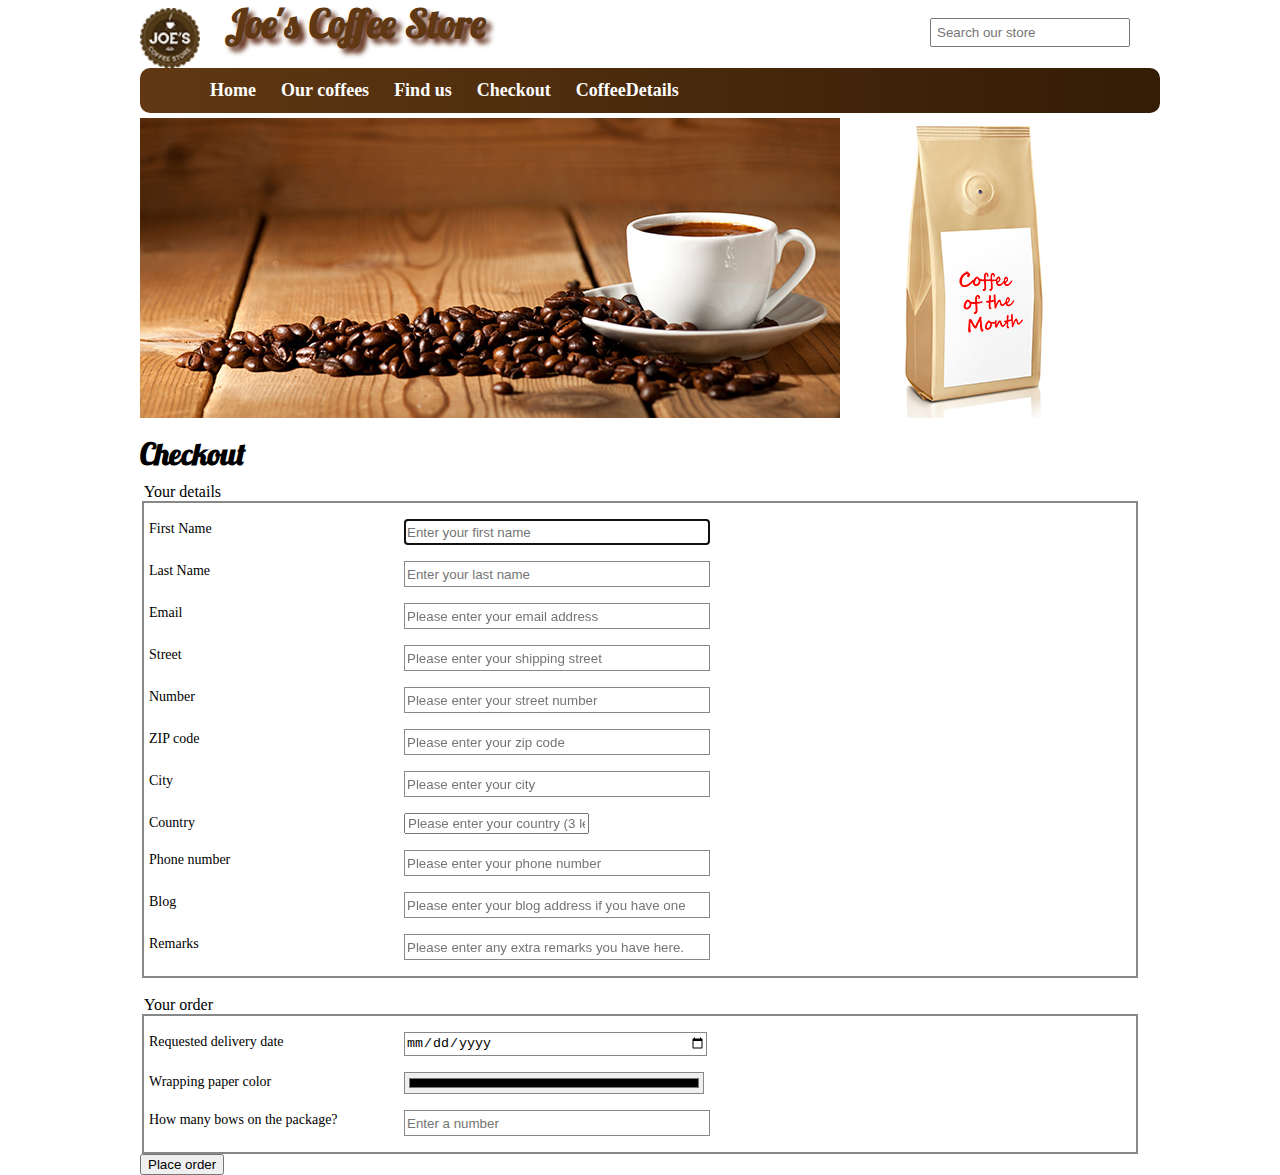
<file: checkout.html>
﻿<!DOCTYPE html>
<html xmlns="http://www.w3.org/1999/xhtml">
<head>
    <title>Welcome to Joe's Coffee Store!</title>
    <link rel="stylesheet" href="Styles/Layout.css" type="text/css" />
</head>
<body>
<header>
    <div>
        <a class="headerlogo" href="index.html">
            <img src="images/logo.png" />
        </a>
        <span id="headername">Joe's Coffee Store</span>
        <input type="search" class="searchbox" placeholder="Search our store" />
    </div>
    <nav class="backgroundgradient">
        <ul>
            <li><a class="navlink" href="index.html">Home</a></li>
            <li><a class="navlink" href="allcoffees.html">Our coffees</a></li>
            <li><a class="navlink" href="findus.html">Find us</a></li>
            <li><a class="navlink" href="checkout.html">Checkout</a></li>
            <li><a class="navlink" href="coffeedetails.html">CoffeeDetails</a></li>

        </ul>
    </nav>
</header>
<div id="welcomeimage">
    <img src="images/coffeeheader.jpg" />
</div>
<div id="coffeeofthemonth">
    <img src="images/cotm.jpg" />
</div>

<section class="coffeedetails">
    <header class="blockheader">
        <span>Checkout</span>
    </header>
    <form id="mainForm" action="#" method="post">
        <fieldset class="box">
            <legend>Your details</legend>
            <div class="inputdiv">
                <p>
                    <label class="textlabel" for="firstNameInput">First Name</label>
                    <input id="firstNameInput" name="FirstName" type="text"
                           required="required" maxlength="30"
                           autofocus="autofocus"
                           placeholder="Enter your first name" class="textinput" />
                </p>
                <p>
                    <label class="textlabel" for="lastNameInput">Last Name</label>
                    <input id="lastNameInput" name="LastName" type="text" required="required"
                           placeholder="Enter your last name" class="textinput" size="10" maxlength="50" />
                </p>
                <p>
                    <label class="textlabel" for="emailInput">Email</label>
                    <input id="emailInput" name="Email" type="email" class="textinput"
                           required="required" placeholder="Please enter your email address" />
                </p>

                <p>
                    <label class="textlabel" for="streetInput">Street</label>
                    <input id="streetInput" name="Street" type="text" class="textinput"
                           required="required" placeholder="Please enter your shipping street" />
                </p>

                <p>
                    <label class="textlabel" for="numberInput">Number</label>
                    <input id="numberInput" name="Number" type="text" class="textinput"
                           required="required" placeholder="Please enter your street number" />
                </p>

                <p>
                    <label class="textlabel" for="zipInput">ZIP code</label>
                    <input id="zipInput" name="Zip" type="text" class="textinput"
                           required="required" placeholder="Please enter your zip code" />
                </p>
                <p>
                    <label class="textlabel" for="cityInput">City</label>
                    <input id="cityInput" name="City" type="text" class="textinput"
                           required="required" placeholder="Please enter your city" />
                </p>
                <p>
                    <label class="textlabel" for="countryInput">Country</label>
                    <input id="countryInput" name="Country" type="text" required="required"
                           placeholder="Please enter your country (3 letter code)" pattern="[a-za-z]{3}" />
                </p>
                <p>
                    <label class="textlabel" for="phoneInput">Phone number</label>
                    <input id="phoneInput" name="PhoneNumber" type="text" class="textinput"
                           required="required" placeholder="Please enter your phone number" />
                </p>
                <p>
                    <label class="textlabel" for="blogInput">Blog</label>
                    <input id="blogInput" name="Blog" type="url" class="textinput"
                           placeholder="Please enter your blog address if you have one" />
                </p>
                <p>
                    <label class="textlabel" for="remarkInput">Remarks</label>
                    <input id="remarkInput" name="PhoneNumber" type="text" class="textinput"
                           placeholder="Please enter any extra remarks you have here." />
                </p>
            </div>
        </fieldset>
        <br />
        <fieldset class="box">
            <legend>Your order</legend>
            <div>
                <p>
                    <label class="textlabel" for="deliveryDateInput">Requested delivery date</label>
                    <input id="deliveryDateInput" name="BirthDate" class="textinput"
                           type="date" placeholder="Enter a date" />
                </p>
                <p>
                    <label class="textlabel" for="colorInput">Wrapping paper color</label>
                    <input id="colorInput" name="Color" type="color" class="textinput"
                           placeholder="Select a color" />
                </p>
                <p>
                    <label class="textlabel" for="bowInput">How many bows on the package?</label>
                    <input id="bowInput" name="Bows" type="number" class="textinput"
                           required="required" placeholder="Enter a number" max="10" min="1" />
                </p>
            </div>
        </fieldset>
        <input type="submit" class="submitbutton" value="Place order" />

    </form>
</section>
</body>
</html>
</file>
<file: Styles/Layout.css>
﻿body {
    width: 1000px;
    margin-left: auto;
    margin-right: auto;
    font-family: Verdana;
}

@font-face {
    font-family: headerfont;
    src: url('../fonts/Lobster_1.3.otf');
}


header {
    font-weight: bold;
}

.searchbox {
    float: right;
    padding: 5px;
    margin: 10px 10px;
    width: 200px;
}

.headerlogo {
    float: left;
    margin-right: 10px;
}

.headerlogo > img {
    height: 60px;
    width: 60px;
}

#headername {
    font-size: 40px;
    font-family: headerfont;
    text-shadow: 5px 5px 5px #5f2c17;
    color: #603813;
    padding: 15px;
    margin: 8px 0px;
    font-weight: bold;
}

nav {
    height: 45px;
    width: 100%;
    margin-bottom: 5px;
    margin-top: 20px;
    padding-left: 20px;
    border-radius: 30px;
}

nav ul {
    list-style: none;
    padding: 0px;
}

nav ul li {
    display: block;
}

.backgroundgradient {
    background: -webkit-linear-gradient(left, #603813, #341c05); /* For Safari 5.1 to 6.0 */
    background: -o-linear-gradient(right, #603813, #341c05); /* For Opera 11.1 to 12.0 */
    background: -moz-linear-gradient(right, #603813, #341c05); /* For Firefox 3.6 to 15 */
    background: linear-gradient(to right, #603813, #341c05);
    border-radius: 10px;
    font-weight: bold;
}


.navlink {
    height: 35px;
    margin-right: 25px;
    font-size: 18px;
    float: left;
    padding-top: 12px;
    color: white;
    text-decoration: none;
}

.navlink.active {
}

#welcomeimage {
    float: left;
    width: 700px;
}

#coffeeofthemonth {
    float: right;
    width: 290px;
}

#welcometext {
    float: left;
    width: 70%;
    font-size: 12px;
    margin-top: 20px;
    margin-bottom: 20px;
    -webkit-column-count: 2;
    column-count: 2;
}

#welcometext > header {
    color: #603813;
    font-size: 15px;
    font-weight: bold;
    margin-bottom: 3px;
}

#events {
    float: right;
    width: 30%;
    margin-top: 20px;
    margin-bottom: 20px;
}

#events > header {
    margin-left: 10px;
    color: #603813;
    font-size: 15px;
    margin-bottom: 3px;
    font-weight: bold;
}

#events > ul {
    list-style: none;
}

#events > ul > li {
    margin-bottom: 3px;
}

#bestsellers {
    height: 100%;
    width: 700px;
    float: left;
    margin-bottom: 20px;
}

#bestsellers > header {
    color: #603813;
    font-size: 15px;
    font-weight: bold;
}

.coffeebestsellers {
    /*height: 30px;
    line-height: 30px;*/
    float: left;
}

.coffeebestsellers > header {
    background-color: #603813;
    color: white;
    padding-left: 10px;
}

.accessoriesbestsellers {
    clear: both;
}

.accessoriesbestsellers > header {
    height: 30px;
    line-height: 30px;
    background-color: #603813;
    color: white;
    padding-left: 10px;
}

.productarticle {
    width: 200px;
    float: left;
    margin-left: 25px;
    margin-bottom: 10px;
}

.productarticlethumbnail {
    width: 100px;
    height: 150px;
}

.productarticlename {
    font-size: 15px;
    color: #603813;
    font-weight: bold;
}

.productarticleprice {
    font-size: 15px;
    color: green;
    font-weight: bold;
    padding-top: 15px;
}

.productarticlemoreinfo {
    font-size: 12px;
    color: #603813;
    margin-top: 5px;
}

.addtocartbutton {
    cursor: pointer;
    padding: 4px 25px;
    background: #603813;
    border: 1px solid #381f09;
    -moz-border-radius: 8px;
    -webkit-border-radius: 8px;
    border-radius: 8px;
    -webkit-box-shadow: 0 0 4px rgba(0,0,0, .75);
    -moz-box-shadow: 0 0 4px rgba(0,0,0, .75);
    box-shadow: 0 0 4px rgba(0,0,0, .75);
    color: #f3f3f3;
    font-size: 0.8em;
    width: 80px;
}

.addtocartbutton:hover, .addtocartbutton:focus {
    background-color: #512c0a;
    -webkit-box-shadow: 0 0 1px rgba(0,0,0, .75);
    -moz-box-shadow: 0 0 1px rgba(0,0,0, .75);
    box-shadow: 0 0 1px rgba(0,0,0, .75);
}


footer {
    clear: both;
    width: 100%;
    color: white;
    background-color: #603813;
    margin: 20px 0px 20px;
    padding: 15px;
    border-radius: 10px;

}

footer > p{
    display: inline;
}
.smalltext {
    font-size: 10px;
    margin-left: 60px;
}

footer >p a{
    text-decoration: none;
    color: lightblue;
}

/*All coffees page styles*/
.blockheader {
    font-size: 30px;
    font-family: headerfont;
    margin-top: 20px;
    margin-bottom: 10px;
}

.productarticlewide {
    width: 100%;
    float: left;
}

.productarticlewidethumbnail {
    width: 100px;
    height: 150px;
    float: left;
    margin: 20px;
}

.productarticlewidecontent {
    width: 80%;
    float: right;
}

.productarticlewidedescription {
    text-wrap: normal;
}

.productarticlewidename {
    font-size: 15px;
    color: #603813;
    font-weight: bold;
    margin-top: 5px;
}

.productarticlewideprice {
    font-size: 15px;
    color: green;
    font-weight: bold;
    padding-top: 15px;
}

.allcoffees {
    float: left;
    width: 750px;
}

#shoppingcart {
    float: left;
    width: 175px;
}

/*Coffee detail page*/

.coffeedetails {
    float: left;
    width: 1000px;
}

.productarticlelargeimage {
    width: 200px;
    height: 300px;

}

.productarticlelargefigure {

    float: left;
    margin: 10px;
}

.productarticlecontent {
    width:75%;
    float: right;
}

.productarticledescription {
    text-wrap: normal;
}

.productarticleprice {
    font-size: 25px;
    color: green;
    font-weight: bold;
    padding-top: 15px;
}

.coffeevideoplayer {
    width:320px;
    height: 240px;
}

/*Find us page styles*/
.maptostore {
    float: left;
    width: 1000px;
}

#map {
    float: left;
    width: 65%;
    height: 600px;
    margin: 25px;
}

#driving-directions {
    float: left;
}

/*Checkout page*/
.textlabel
{
    text-align: left;
    font-size: 14px;
    margin: 0px;
    display: block;
    width: 250px;
    padding: 2px 5px;
    float: left;
}

.textinput
{
    width: 300px;
    height: 22px;
    border: 1px solid #888888;
}

fieldset
{
    padding: 0px;
    border: none;
}

fieldset > div
{
    border: 2px solid #888888;
}

.submitbutton {


}
</file>
